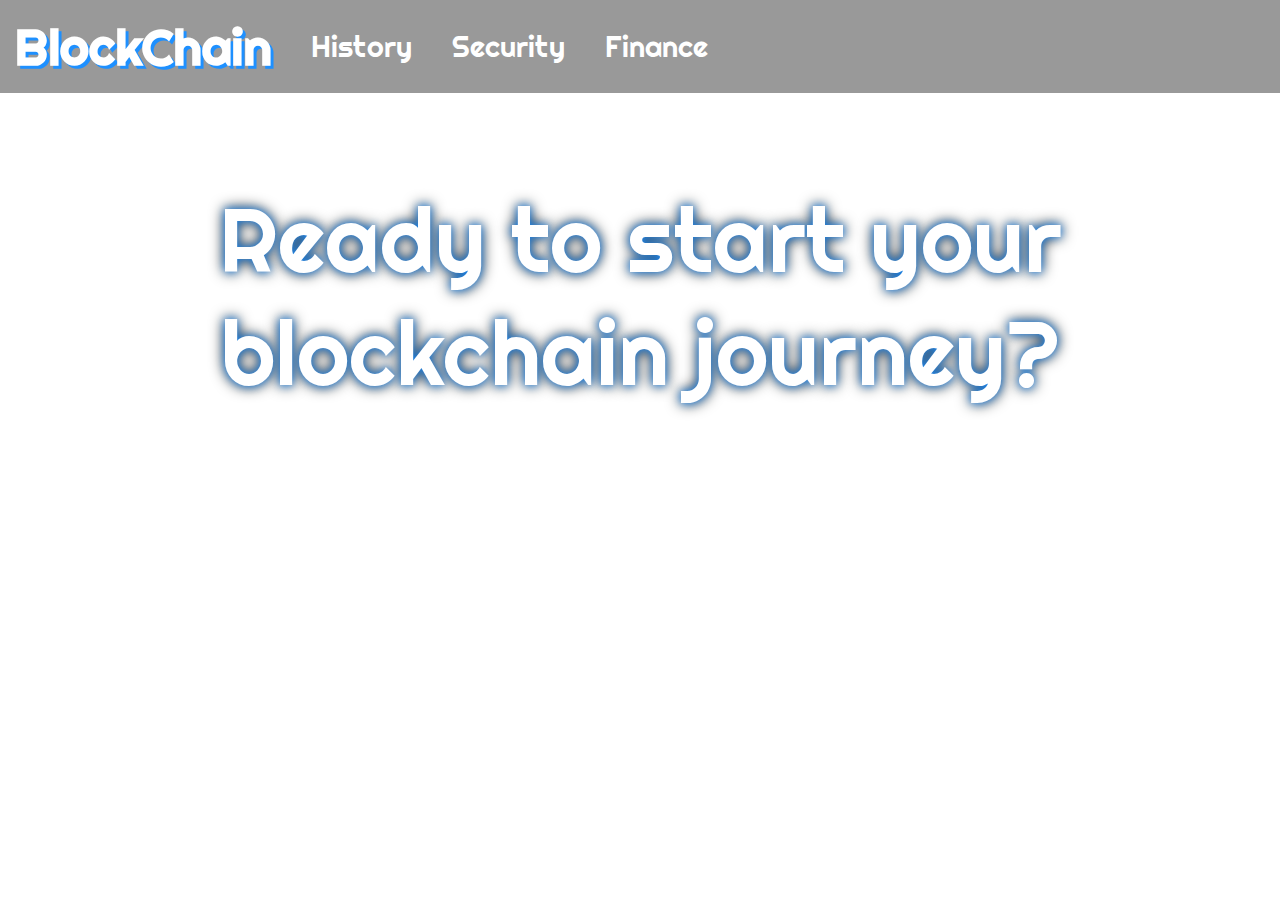
<file: index.html>
<!DOCTYPE html>
<html>
	<head>
		<title>Blockchain</title>
		<link rel="stylesheet" type="text/css" href="style.css">
		<link href="https://fonts.googleapis.com/css?family=Righteous&display=swap" rel="stylesheet">
		<style>
			body{
				background-image: url("https://www.hrzone.com/sites/default/files/phive2015-blockchain.jpg");
				background-size: cover;
			}
			#pstart{
				text-align: center;
				font-family: 'Righteous', cursive;
				color: white;
				font-size: 90px;
				text-shadow: 0 0 8px dodgerblue, 0 0 15px black;
			}
		</style>
	</head>
	<body>
		<section id="upper">
			<header>
				<h1 id="heading">BlockChain</h1>
				<nav id="navbar">
					<a href="register.html">Finance</a>
					<a href="register.html">Security</a>
					<a href="register.html">History</a>
					<!--<a href="register.html">Milan</a>-->
				</nav>
			</header>
			<div id="start">
				<p id="pstart">Ready to start your blockchain journey?</p>
			</div>
		</section>
		<script>
			var i = 0;
			var txt = 'Ready to start your blockchain journey?';
			var speed = 50; 

			function typeWriter() {
			  /*if (i < txt.length) {
				document.getElementById("pstart").innerHTML += txt.charAt(i);
				i++;
				setTimeout(typeWriter, speed);
			  }*/
			  document.getElementById("pstart").innerHTML=txt;
			}
		</script>
	</body>
</html>
</file>
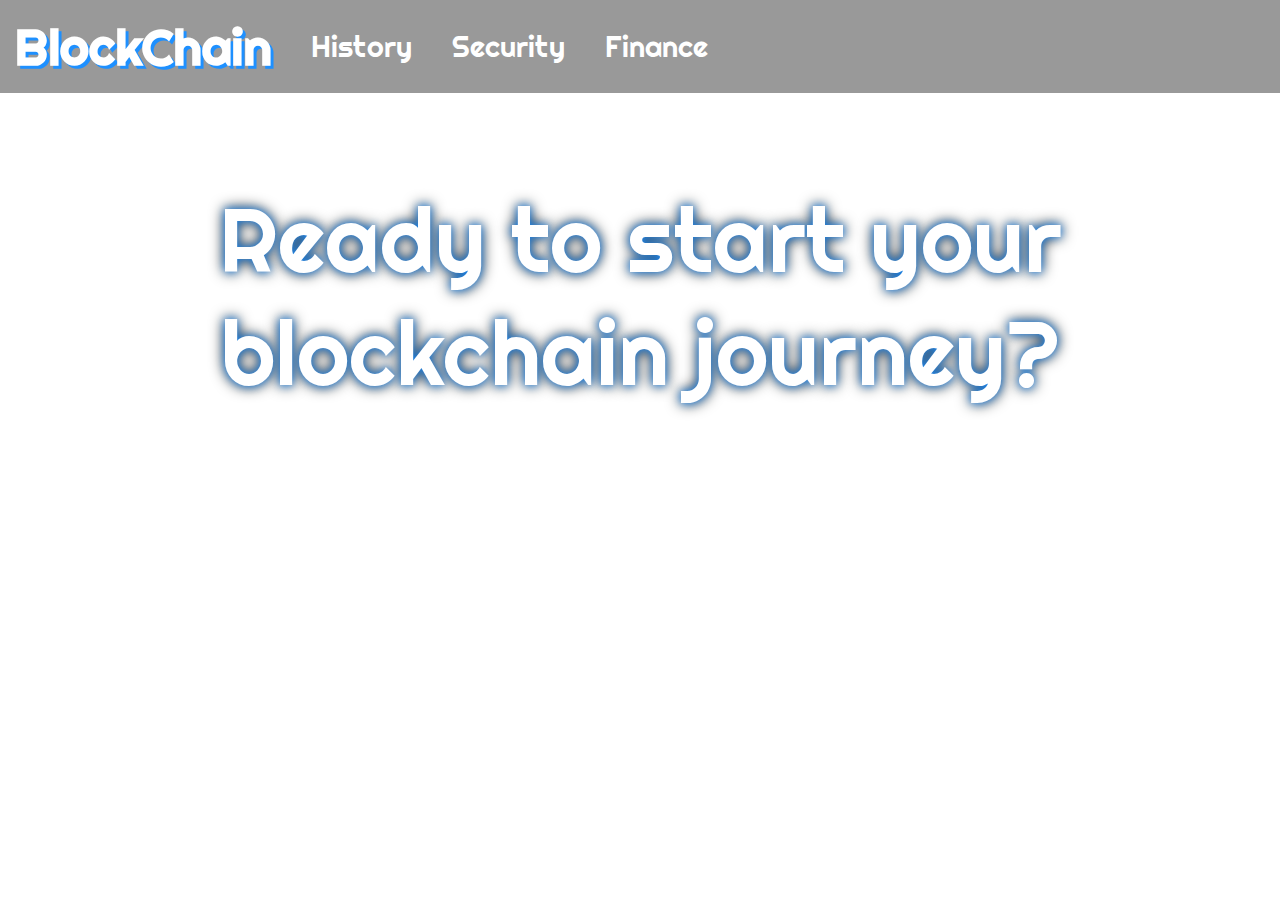
<file: page1.html>
<!DOCTYPE html>
<html>
	<head>
		<title>Blockchain</title>
		<link rel="stylesheet" type="text/css" href="style.css">
		<link href="https://fonts.googleapis.com/css?family=Righteous&display=swap" rel="stylesheet">
		<style>
			body{
				background-image: url("https://www.hrzone.com/sites/default/files/phive2015-blockchain.jpg");
				background-size: cover;
			}
			#pstart{
				text-align: center;
				font-family: 'Righteous', cursive;
				color: white;
				font-size: 90px;
				text-shadow: 0 0 8px dodgerblue, 0 0 15px black;
			}
		</style>
	</head>
	<body>
		<section id="upper">
			<header>
				<h1 id="heading">BlockChain</h1>
				<nav id="navbar">
					<a href="register.html">Finance</a>
					<a href="register.html">Security</a>
					<a href="register.html">History</a>
					<!--<a href="register.html">Milan</a>-->
				</nav>
			</header>
			<div id="start">
				<p id="pstart">Ready to start your blockchain journey?</p>
			</div>
		</section>
		<script>
			var i = 0;
			var txt = 'Ready to start your blockchain journey?';
			var speed = 50; 

			function typeWriter() {
			  /*if (i < txt.length) {
				document.getElementById("pstart").innerHTML += txt.charAt(i);
				i++;
				setTimeout(typeWriter, speed);
			  }*/
			  document.getElementById("pstart").innerHTML=txt;
			}
		</script>
	</body>
</html>
</file>
<file: style.css>
body{
	margin: 0 auto;
}

#heading h1{
	margin: 0;
}

header h1, header nav{
	vertical-align: middle;
	display: inline-block;
}

header{
	background-color: rgba(0,0,0,0.4);
}

#heading{
	font-family: 'Righteous', cursive;
	color: white;
    font-size: 50px;
    padding: 15px; 
	margin: 0px;
	text-shadow: 3px 3px 0px dodgerblue;
}
            
#navbar a{
	font-family: 'Righteous', cursive;
	text-decoration: none;
	color: white;
	font-size: 180%;
	float: right;
	text-align: center;
	padding: 20px;
}

#navbar a:hover{
	background-color: dodgerblue;
}
</file>
